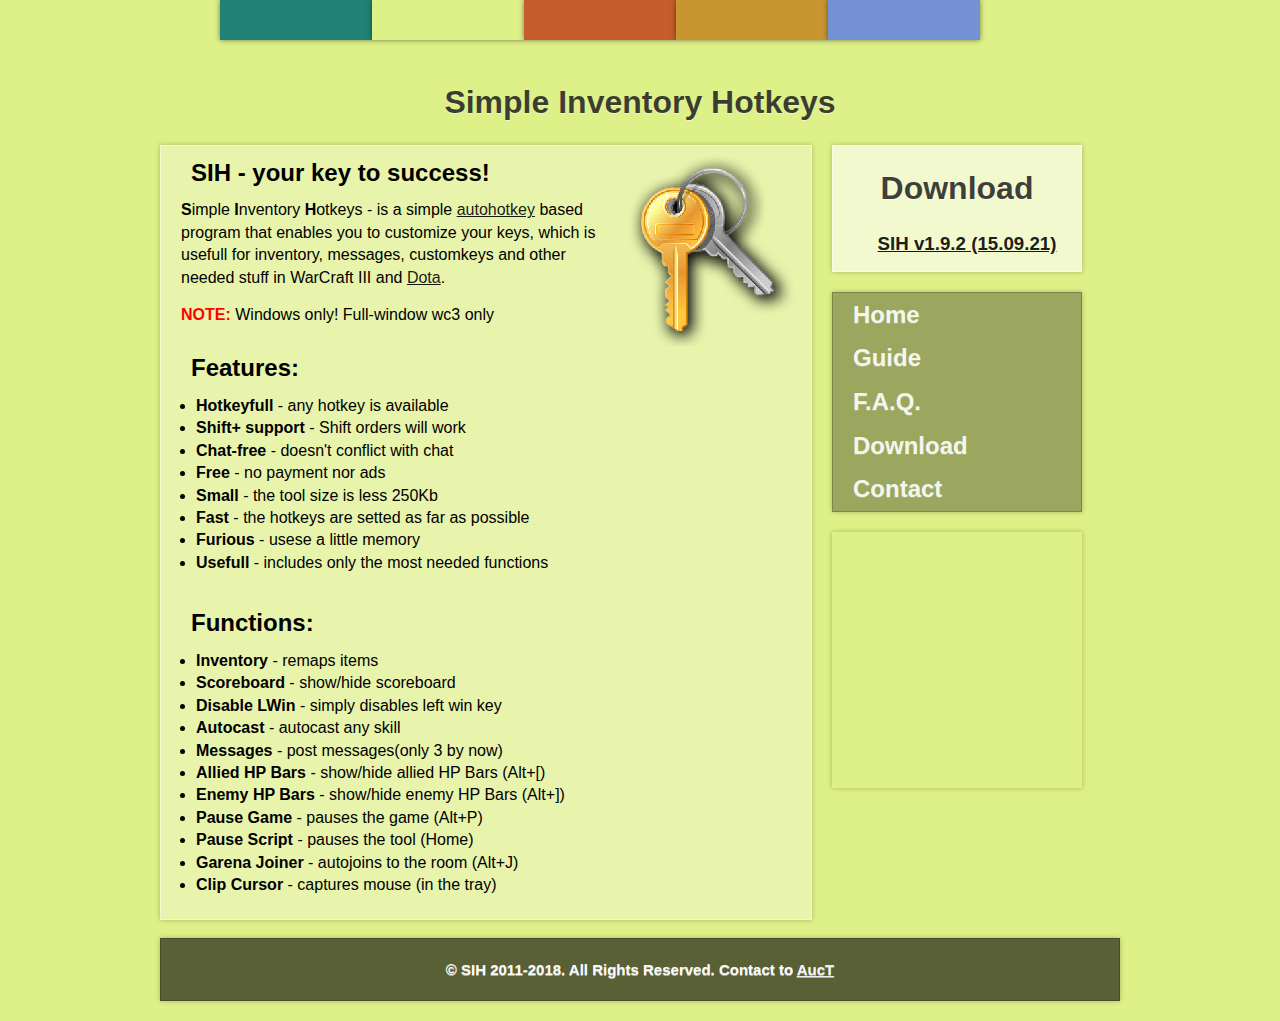
<file: index.html>
<!doctype html>
<title>Simple Inventory Hotkeys</title>
<link rel="stylesheet" href="style.css">
<link rel="icon" href="favicon.ico" type="image/x-icon">
<div id="wrapper">
<div class="colorchange">
<ul class="colorlist">
<li class="teal"><a href="#" onclick="event.preventDefault();document.body.style.backgroundColor = '#208274'" title="Teal">Teal</a></li>
<li class="keylime"><a href="#" onclick="event.preventDefault();document.body.style.backgroundColor = '#DEF088'" title="Key Lime">Key Lime</a></li>
<li class="orange"><a href="#" onclick="event.preventDefault();document.body.style.backgroundColor = '#C45D2B'" title="Burnt Orange">Burnt Orange</a></li>
<li class="coolblue"><a href="#" onclick="event.preventDefault();document.body.style.backgroundColor = '#C89531'" title="Cool Blue">Cool Blue</a></li>
<li class="gold"><a href="#" onclick="event.preventDefault();document.body.style.backgroundColor = '#7491D3'" title="Gold">Gold</a></li>
</ul>
</div>
<h1>Simple Inventory Hotkeys</h1>
<div id="main">
<div id="content" class="box light">
<img src="key.png" align="right">
<h2>SIH - your key to success!</h2>
<p> <strong>S</strong>imple <strong>I</strong>nventory <strong>H</strong>otkeys - is a simple <a href="http://www.autohotkey.com/" target="_blank">autohotkey</a> based program that enables you to customize your keys, which is usefull for inventory, messages, customkeys and other needed stuff in WarCraft III and <a href="http://www.playdota.com/" target="_blank">Dota</a>.</p>
<p><span class="note">NOTE:</span> Windows only! Full-window wc3 only</p>
<h2>Features:</h2>
<ul>
<li><strong>Hotkeyfull</strong> - any hotkey is available</li>
<li><strong>Shift+ support</strong> - Shift orders will work</li>
<li><strong>Chat-free</strong> - doesn't conflict with chat</li>
<li><strong>Free</strong> - no payment nor ads</li>
<li><strong>Small</strong> - the tool size is less 250Kb</li>
<li><strong>Fast</strong> - the hotkeys are setted as far as possible</li>
<li><strong>Furious</strong> - usese a little memory</li>
<li><strong>Usefull</strong> - includes only the most needed functions</li>
</ul>
<br />
<h2>Functions:</h2>
<ul>
<li><strong>Inventory</strong> - remaps items</li>
<li><strong>Scoreboard</strong> - show/hide scoreboard</li>
<li><strong>Disable LWin</strong> - simply disables left win key</li>
<li><strong>Autocast</strong> - autocast any skill</li>
<li><strong>Messages</strong> - post messages(only 3 by now)</li>
<li><strong>Allied HP Bars</strong> - show/hide allied HP Bars (Alt+[)</li>
<li><strong>Enemy HP Bars</strong> - show/hide enemy HP Bars (Alt+])</li>
<li><strong>Pause Game</strong> - pauses the game (Alt+P)</li>
<li><strong>Pause Script</strong> - pauses the tool (Home)</li>
<li><strong>Garena Joiner</strong> - autojoins to the room (Alt+J)</li>
<li><strong>Clip Cursor</strong> - captures mouse (in the tray)</li>
</ul>
<br />
</div>
<div id="sidebar">
<div class="box lighter download">
<h1>Download</h1>
<h3 align="center"><a href="https://github.com/AucT/Simple-Inventory-Hotkeys/releases/download/v1.9.2/SIH.v1.9.2.exe" title="Download SIH v1.9.2">SIH v1.9.2 (15.09.21)</a></h3>
</div>
<div class="box dark features">
<ul id="menu">
<li><a href="index.html">Home</a></li>
<li><a href="guide.html">Guide</a></li>
<li><a href="faq.html">F.A.Q.</a></li>
<li><a href="download.html">Download</a></li>
<li><a href="contact.html">Contact</a></li>
</ul>
</div>
<div class="box">
<script async src="//pagead2.googlesyndication.com/pagead/js/adsbygoogle.js"></script>

<ins class="adsbygoogle" style="display:inline-block;width:250px;height:250px" data-ad-client="ca-pub-7152219959074781" data-ad-slot="3517126355"></ins>
<script>
(adsbygoogle = window.adsbygoogle || []).push({});
</script>
</div>
</div>
<div class="clear">&nbsp;</div>
<div id="footer" class="box darker">
<p>&copy; SIH 2011-2018. All Rights Reserved. Contact to <a target="_blank" href="https://auct.eu/about/">AucT</a></p>
</div>
</div>
</div>
</file>
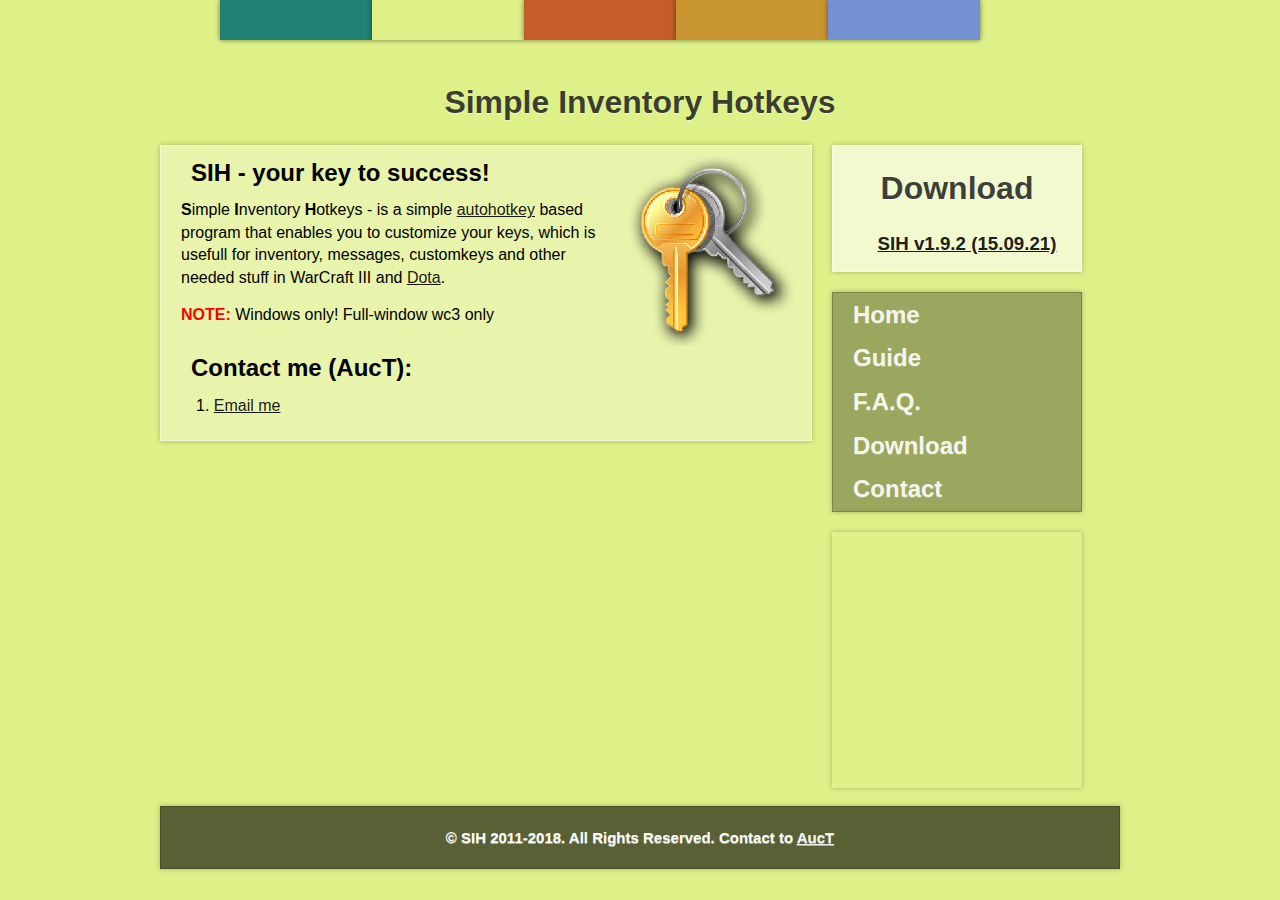
<file: contact.html>
<!doctype html>
<title>Simple Inventory Hotkeys| Contact</title>
<link rel="stylesheet" href="style.css">
<link rel="icon" href="favicon.ico" type="image/x-icon">
<div id="wrapper">
<div class="colorchange">
<ul class="colorlist">
<li class="teal"><a href="#" onclick="event.preventDefault();document.body.style.backgroundColor = '#208274'" title="Teal">Teal</a></li>
<li class="keylime"><a href="#" onclick="event.preventDefault();document.body.style.backgroundColor = '#DEF088'" title="Key Lime">Key Lime</a></li>
<li class="orange"><a href="#" onclick="event.preventDefault();document.body.style.backgroundColor = '#C45D2B'" title="Burnt Orange">Burnt Orange</a></li>
<li class="coolblue"><a href="#" onclick="event.preventDefault();document.body.style.backgroundColor = '#C89531'" title="Cool Blue">Cool Blue</a></li>
<li class="gold"><a href="#" onclick="event.preventDefault();document.body.style.backgroundColor = '#7491D3'" title="Gold">Gold</a></li>
</ul>
</div>
<h1>Simple Inventory Hotkeys</h1>
<div id="main">
<div id="content" class="box light">
<img src="key.png" align="right">
<h2>SIH - your key to success!</h2>
<p> <strong>S</strong>imple <strong>I</strong>nventory <strong>H</strong>otkeys - is a simple <a href="https://www.autohotkey.com/" target="_blank">autohotkey</a> based program that enables you to customize your keys, which is usefull for inventory, messages, customkeys and other needed stuff in WarCraft III and <a href="https://www.playdota.com/" target="_blank">Dota</a>.</p>
<p><span class="note">NOTE:</span> Windows only! Full-window wc3 only</p>
<h2>Contact me (AucT):</h2>
<ul style="list-style-type:none">
<li>1. <a href="mailto:AucT.eu@gmail.com">Email me</a>
</ul>
<br />
</div>
<div id="sidebar">
<div class="box lighter download">
<h1>Download</h1>
<h3 align="center"><a href="https://github.com/AucT/Simple-Inventory-Hotkeys/releases/download/v1.9.2/SIH.v1.9.2.exe" title="Download SIH v1.9.2">SIH v1.9.2 (15.09.21)</a></h3>
</div>
<div class="box dark features">
<ul id="menu">
<li><a href="index.html">Home</a></li>
<li><a href="guide.html">Guide</a></li>
<li><a href="faq.html">F.A.Q.</a></li>
<li><a href="download.html">Download</a></li>
<li><a href="contact.html">Contact</a></li>
</ul>
</div>
<div class="box">
<script async src="//pagead2.googlesyndication.com/pagead/js/adsbygoogle.js"></script>

<ins class="adsbygoogle" style="display:inline-block;width:250px;height:250px" data-ad-client="ca-pub-7152219959074781" data-ad-slot="3517126355"></ins>
<script>
(adsbygoogle = window.adsbygoogle || []).push({});
</script>
</div>
</div>
<div class="clear">&nbsp;</div>
<div id="footer" class="box darker">
<p>&copy; SIH 2011-2018. All Rights Reserved. Contact to <a target="_blank" href="https://auct.eu/about/">AucT</a></p>
</div>
</div>
</div>
</file>
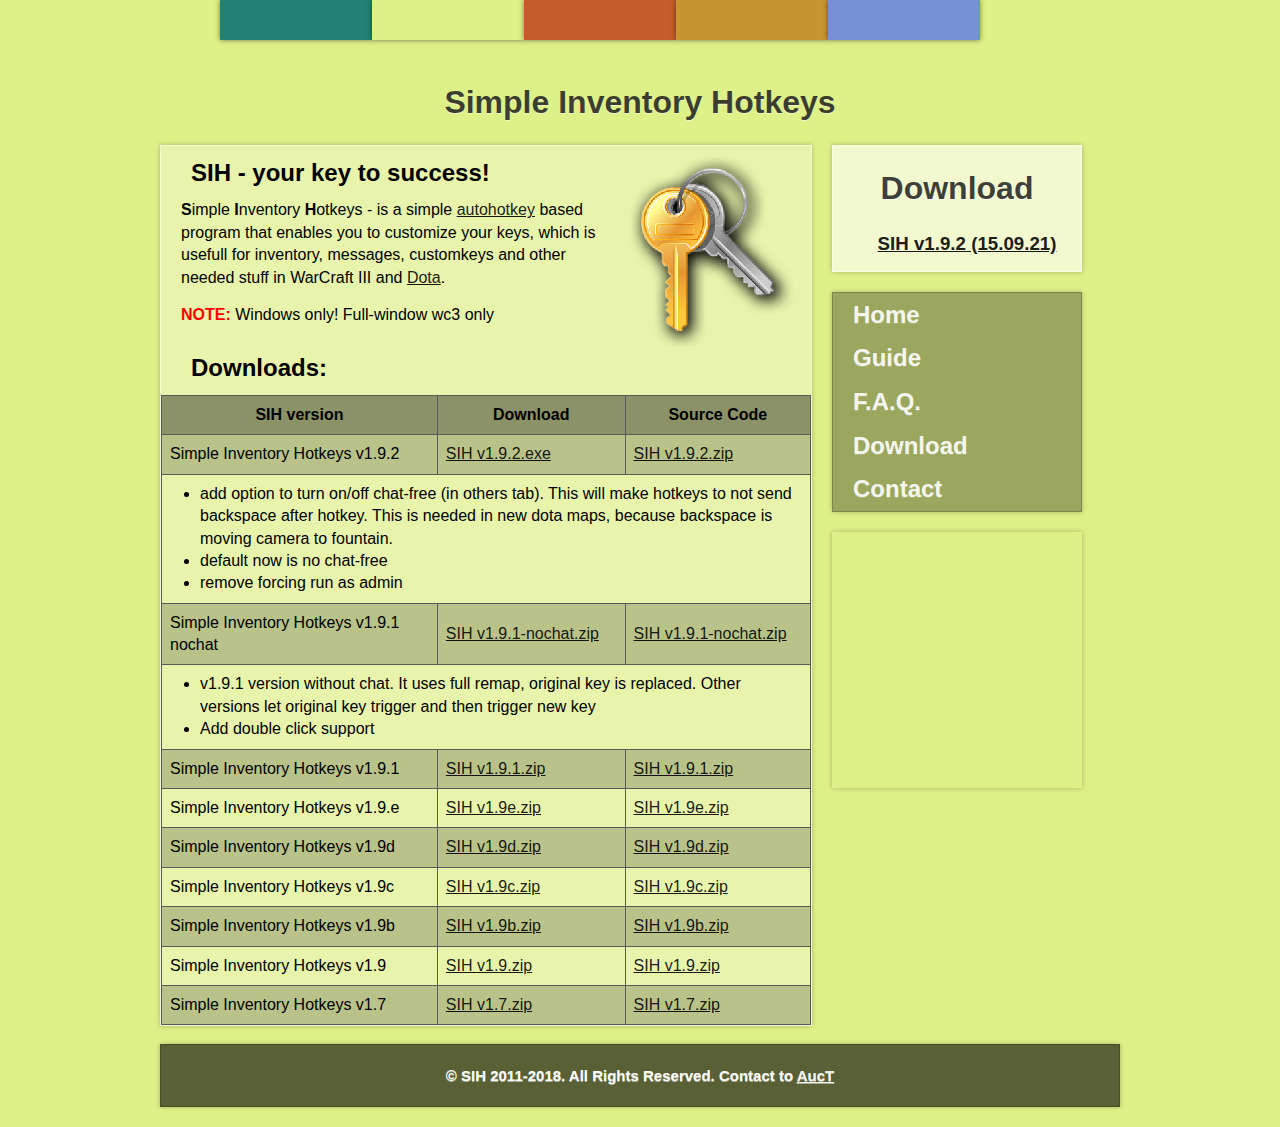
<file: download.html>
<!doctype html>
<title>Simple Inventory Hotkeys| Download Archive</title>
<link rel="stylesheet" href="style.css">
<link rel="icon" href="favicon.ico" type="image/x-icon">
<div id="wrapper">
<div class="colorchange">
<ul class="colorlist">
<li class="teal"><a href="#" onclick="event.preventDefault();document.body.style.backgroundColor = '#208274'" title="Teal">Teal</a></li>
<li class="keylime"><a href="#" onclick="event.preventDefault();document.body.style.backgroundColor = '#DEF088'" title="Key Lime">Key Lime</a></li>
<li class="orange"><a href="#" onclick="event.preventDefault();document.body.style.backgroundColor = '#C45D2B'" title="Burnt Orange">Burnt Orange</a></li>
<li class="coolblue"><a href="#" onclick="event.preventDefault();document.body.style.backgroundColor = '#C89531'" title="Cool Blue">Cool Blue</a></li>
<li class="gold"><a href="#" onclick="event.preventDefault();document.body.style.backgroundColor = '#7491D3'" title="Gold">Gold</a></li>
</ul>
</div>
<h1>Simple Inventory Hotkeys</h1>
<div id="main">
<div id="content" class="box light">
<img src="key.png" align="right">
<h2>SIH - your key to success!</h2>
<p> <strong>S</strong>imple <strong>I</strong>nventory <strong>H</strong>otkeys - is a simple <a href="http://www.autohotkey.com/" target="_blank">autohotkey</a> based program that enables you to customize your keys, which is usefull for inventory, messages, customkeys and other needed stuff in WarCraft III and <a href="http://www.playdota.com/" target="_blank">Dota</a>.</p>
<p><span class="note">NOTE:</span> Windows only! Full-window wc3 only</p>
<h2>Downloads:</h2>
<table>
<tr>
<th>SIH version</th>
<th>Download</th>
<th>Source Code</th>
</tr>
<tr>
<td>Simple Inventory Hotkeys v1.9.2</td>
<td><a href="https://github.com/AucT/Simple-Inventory-Hotkeys/releases/download/v1.9.2/SIH.v1.9.2.exe" title="Download SIH v1.9.2">SIH v1.9.2.exe</a></td>
<td><a href="https://github.com/AucT/Simple-Inventory-Hotkeys/archive/v1.9.2.zip" target="_blank">SIH v1.9.2.zip</a></td>
</tr>
<tr>
<td colspan="3">
<ul>
<li>add option to turn on/off chat-free (in others tab). This will make hotkeys to not send backspace after hotkey. This is needed in new dota maps, because backspace is moving camera to fountain.</li>
<li>default now is no chat-free</li>
<li>remove forcing run as admin</li>
</ul>
</td>
</tr>
<tr>
<td>Simple Inventory Hotkeys v1.9.1 nochat</td>
<td><a href="https://github.com/AucT/Simple-Inventory-Hotkeys/releases/download/v1.9.1-nochat/SIH.v1.9.1-nochat.zip" title="Download SIH v1.9.1-nochat">SIH v1.9.1-nochat.zip</a></td>
<td><a href="https://github.com/AucT/Simple-Inventory-Hotkeys/archive/v1.9.1-nochat.zip" target="_blank">SIH v1.9.1-nochat.zip</a></td>
</tr>
<tr>
<td colspan="3">
<ul>
<li>v1.9.1 version without chat. It uses full remap, original key is replaced. Other versions let original key trigger and then trigger new key</li>
<li>Add double click support</li>
</ul>
</td>
</tr>
<tr>
<td>Simple Inventory Hotkeys v1.9.1</td>
<td><a href="https://github.com/AucT/Simple-Inventory-Hotkeys/releases/download/v1.9.1/SIH.v1.9.1.zip" title="Download SIH v1.9.1">SIH v1.9.1.zip</a></td>
<td><a href="https://github.com/AucT/Simple-Inventory-Hotkeys/archive/v1.9.1.zip" target="_blank">SIH v1.9.1.zip</a></td>
</tr>
<tr>
<td>Simple Inventory Hotkeys v1.9.e</td>
<td><a href="https://github.com/AucT/Simple-Inventory-Hotkeys/releases/download/v1.9e/SIH.v1.9e.zip" title="Download SIH v1.9e">SIH v1.9e.zip</a></td>
<td><a href="https://github.com/AucT/Simple-Inventory-Hotkeys/archive/v1.9e.zip" target="_blank">SIH v1.9e.zip</a></td>
</tr>
<tr>
<td>Simple Inventory Hotkeys v1.9d</td>
<td><a href="https://github.com/AucT/Simple-Inventory-Hotkeys/releases/download/v1.9d/SIH.v1.9d.zip" title="Download SIH v1.9d">SIH v1.9d.zip</a></td>
<td><a href="https://github.com/AucT/Simple-Inventory-Hotkeys/archive/v1.9d.zip" target="_blank">SIH v1.9d.zip</a></td>
</tr>
<tr>
<td>Simple Inventory Hotkeys v1.9c</td>
<td><a href="https://github.com/AucT/Simple-Inventory-Hotkeys/releases/download/v1.9c/SIH.v1.9c.zip" title="Download SIH v1.9c">SIH v1.9c.zip</a></td>
<td><a href="https://github.com/AucT/Simple-Inventory-Hotkeys/archive/v1.9c.zip" target="_blank">SIH v1.9c.zip</a></td>
</tr>
<tr>
<td>Simple Inventory Hotkeys v1.9b</td>
<td><a href="https://github.com/AucT/Simple-Inventory-Hotkeys/releases/download/v1.9b/SIH.v1.9b.zip" title="Download SIH v1.9b">SIH v1.9b.zip</a></td>
<td><a href="https://github.com/AucT/Simple-Inventory-Hotkeys/archive/v1.9b.zip" target="_blank">SIH v1.9b.zip</a></td>
</tr>
<tr>
<td>Simple Inventory Hotkeys v1.9</td>
<td><a href="https://github.com/AucT/Simple-Inventory-Hotkeys/releases/download/v1.9/SIH.v1.9.zip" title="Download SIH v1.9">SIH v1.9.zip</a></td>
<td><a href="https://github.com/AucT/Simple-Inventory-Hotkeys/archive/v1.9.zip" target="_blank">SIH v1.9.zip</a></td>
</tr>
<tr>
<td>Simple Inventory Hotkeys v1.7</td>
<td><a href="https://github.com/AucT/Simple-Inventory-Hotkeys/releases/download/v1.7/SIH.v1.7.zip" title="Download SIH v1.7">SIH v1.7.zip</a></td>
<td><a href="https://github.com/AucT/Simple-Inventory-Hotkeys/archive/v1.7.zip" target="_blank">SIH v1.7.zip</a></td>
</tr>
</table>
</div>
<div id="sidebar">
<div class="box lighter download">
<h1>Download</h1>
<h3 align="center"><a href="https://github.com/AucT/Simple-Inventory-Hotkeys/releases/download/v1.9.2/SIH.v1.9.2.exe" title="Download SIH v1.9.2">SIH v1.9.2 (15.09.21)</a></h3>
</div>
<div class="box dark features">
 <ul id="menu">
<li><a href="index.html">Home</a></li>
<li><a href="guide.html">Guide</a></li>
<li><a href="faq.html">F.A.Q.</a></li>
<li><a href="download.html">Download</a></li>
<li><a href="contact.html">Contact</a></li>
</ul>
</div>
<div class="box">
<script async src="//pagead2.googlesyndication.com/pagead/js/adsbygoogle.js"></script>

<ins class="adsbygoogle" style="display:inline-block;width:250px;height:250px" data-ad-client="ca-pub-7152219959074781" data-ad-slot="3517126355"></ins>
<script>
(adsbygoogle = window.adsbygoogle || []).push({});
</script>
</div>
</div>
<div class="clear">&nbsp;</div>
<div id="footer" class="box darker">
<p>&copy; SIH 2011-2018. All Rights Reserved. Contact to <a target="_blank" href="https://auct.eu/about/">AucT</a></p>
</div>
</div>
</div>
</file>
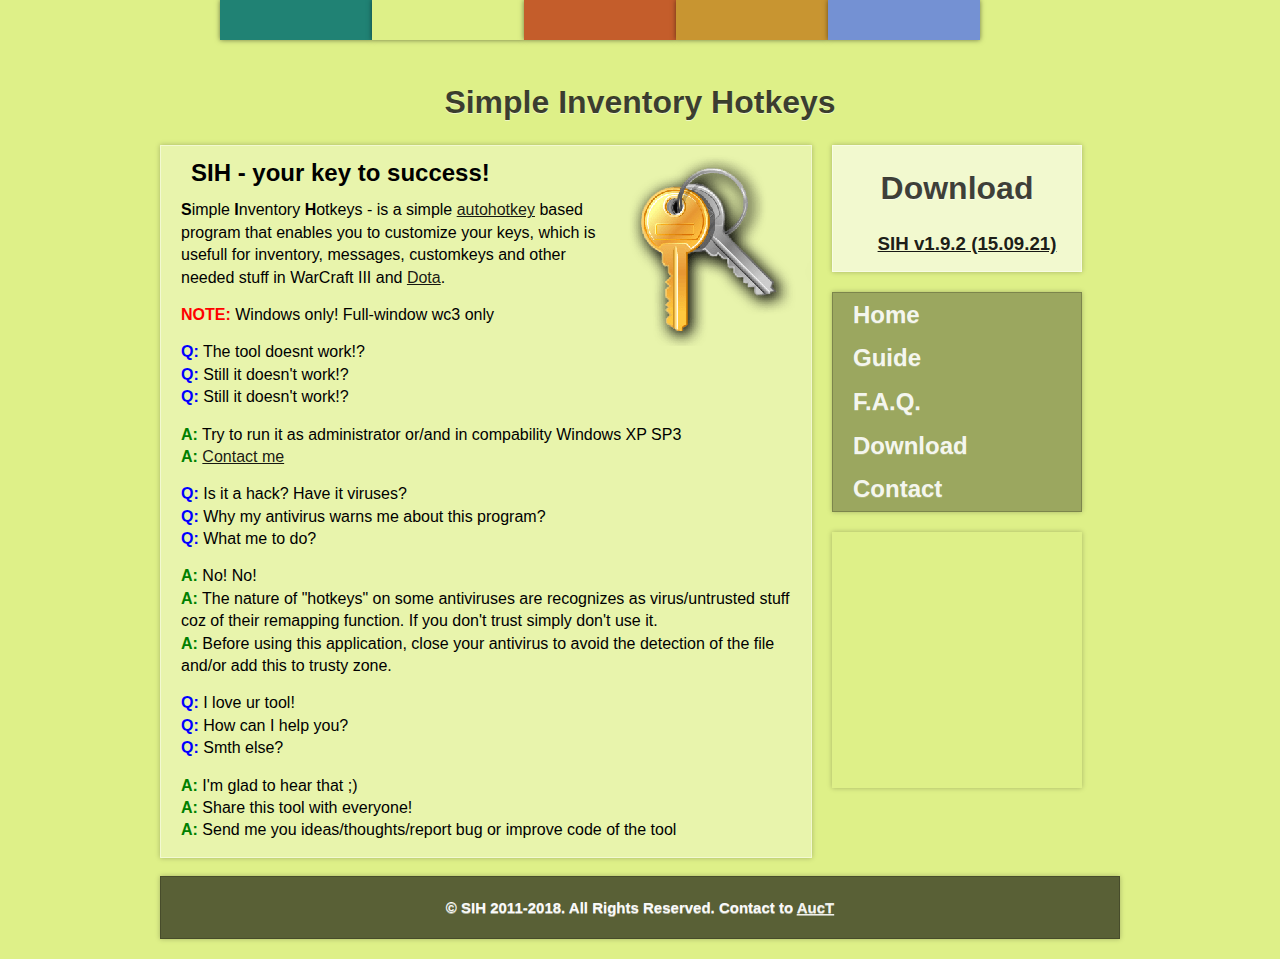
<file: faq.html>
<!doctype html>
<title>Simple Inventory Hotkeys| F.A.Q.</title>
<link rel="stylesheet" href="style.css">
<link rel="icon" href="favicon.ico" type="image/x-icon">
<div id="wrapper">
<div class="colorchange">
<ul class="colorlist">
<li class="teal"><a href="#" onclick="event.preventDefault();document.body.style.backgroundColor = '#208274'" title="Teal">Teal</a></li>
<li class="keylime"><a href="#" onclick="event.preventDefault();document.body.style.backgroundColor = '#DEF088'" title="Key Lime">Key Lime</a></li>
<li class="orange"><a href="#" onclick="event.preventDefault();document.body.style.backgroundColor = '#C45D2B'" title="Burnt Orange">Burnt Orange</a></li>
<li class="coolblue"><a href="#" onclick="event.preventDefault();document.body.style.backgroundColor = '#C89531'" title="Cool Blue">Cool Blue</a></li>
<li class="gold"><a href="#" onclick="event.preventDefault();document.body.style.backgroundColor = '#7491D3'" title="Gold">Gold</a></li>
</ul>
</div>
<h1>Simple Inventory Hotkeys</h1>
<div id="main">
<div id="content" class="box light">
<img src="key.png" align="right">
<h2>SIH - your key to success!</h2>
<p> <strong>S</strong>imple <strong>I</strong>nventory <strong>H</strong>otkeys - is a simple <a href="http://www.autohotkey.com/" target="_blank">autohotkey</a> based program that enables you to customize your keys, which is usefull for inventory, messages, customkeys and other needed stuff in WarCraft III and <a href="http://www.playdota.com/" target="_blank">Dota</a>.</p>
<p><span class="note">NOTE:</span> Windows only! Full-window wc3 only</p>
<p><span class="blue">Q:</span> The tool doesnt work!?<br />
<span class="blue">Q:</span> Still it doesn't work!?<br />
<span class="blue">Q:</span> Still it doesn't work!?</p>
<p><span class="green">A:</span> Try to run it as administrator or/and in compability Windows XP SP3<br />
<span class="green">A:</span> <a href="contact.html">Contact me</a></p>
<p><span class="blue">Q:</span> Is it a hack? Have it viruses?<br />
<span class="blue">Q:</span> Why my antivirus warns me about this program?<br />
<span class="blue">Q:</span> What me to do?</p>
<p><span class="green">A:</span> No! No!<br />
<span class="green">A:</span> The nature of "hotkeys" on some antiviruses are recognizes as virus/untrusted stuff coz of their remapping function. If you don't trust simply don't use it.<br />
<span class="green">A:</span> Before using this application, close your antivirus to avoid the detection of the file and/or add this to trusty zone.</p>
<p><span class="blue">Q:</span> I love ur tool!<br />
<span class="blue">Q:</span> How can I help you?<br />
<span class="blue">Q:</span> Smth else?</p>
<p><span class="green">A:</span> I'm glad to hear that ;)<br />
<span class="green">A:</span> Share this tool with everyone!<br />
<span class="green">A:</span> Send me you ideas/thoughts/report bug or improve code of the tool</p>
</div>
<div id="sidebar">
<div class="box lighter download">
<h1>Download</h1>
<h3 align="center"><a href="https://github.com/AucT/Simple-Inventory-Hotkeys/releases/download/v1.9.2/SIH.v1.9.2.exe" title="Download SIH v1.9.2">SIH v1.9.2 (15.09.21)</a></h3>
</div>
<div class="box dark features">
<ul id="menu">
<li><a href="index.html">Home</a></li>
<li><a href="guide.html">Guide</a></li>
<li><a href="faq.html">F.A.Q.</a></li>
<li><a href="download.html">Download</a></li>
<li><a href="contact.html">Contact</a></li>
</ul>
</div>
<div class="box">
<script async src="//pagead2.googlesyndication.com/pagead/js/adsbygoogle.js"></script>

<ins class="adsbygoogle" style="display:inline-block;width:250px;height:250px" data-ad-client="ca-pub-7152219959074781" data-ad-slot="3517126355"></ins>
<script>
(adsbygoogle = window.adsbygoogle || []).push({});
</script>
</div>
</div>
<div class="clear">&nbsp;</div>
<div id="footer" class="box darker">
<p>&copy; SIH 2011-2018. All Rights Reserved. Contact to <a target="_blank" href="https://auct.eu/about/">AucT</a></p>
</div>
</div>
</div>
</file>
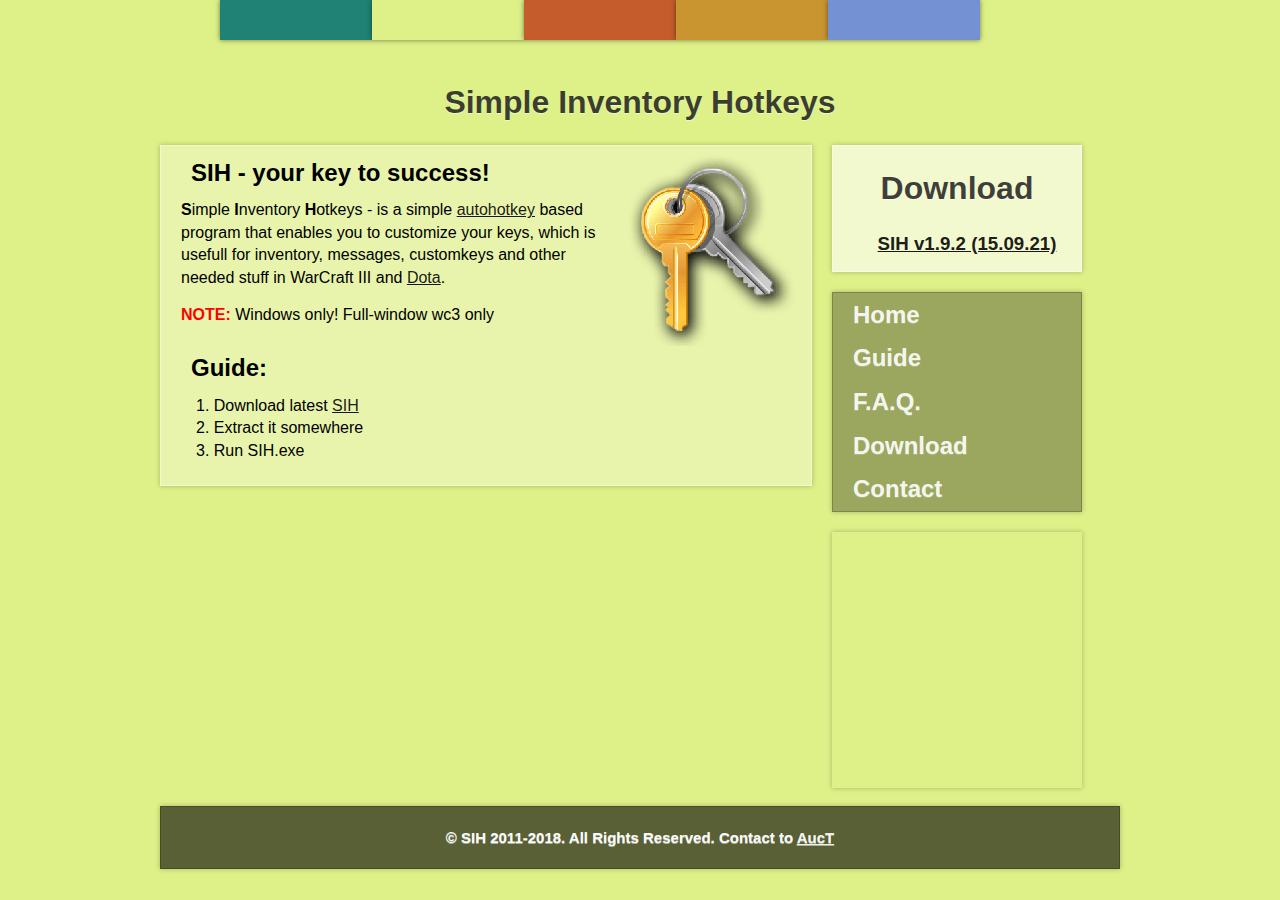
<file: guide.html>
<!doctype html>
<title>Simple Inventory Hotkeys| Guide</title>
<link rel="stylesheet" href="style.css">
<link rel="icon" href="favicon.ico" type="image/x-icon">
<div id="wrapper">
<div class="colorchange">
<ul class="colorlist">
<li class="teal"><a href="#" onclick="event.preventDefault();document.body.style.backgroundColor = '#208274'" title="Teal">Teal</a></li>
<li class="keylime"><a href="#" onclick="event.preventDefault();document.body.style.backgroundColor = '#DEF088'" title="Key Lime">Key Lime</a></li>
<li class="orange"><a href="#" onclick="event.preventDefault();document.body.style.backgroundColor = '#C45D2B'" title="Burnt Orange">Burnt Orange</a></li>
<li class="coolblue"><a href="#" onclick="event.preventDefault();document.body.style.backgroundColor = '#C89531'" title="Cool Blue">Cool Blue</a></li>
<li class="gold"><a href="#" onclick="event.preventDefault();document.body.style.backgroundColor = '#7491D3'" title="Gold">Gold</a></li>
</ul>
</div>
<h1>Simple Inventory Hotkeys</h1>
<div id="main">
<div id="content" class="box light">
<img src="key.png" align="right">
<h2>SIH - your key to success!</h2>
<p> <strong>S</strong>imple <strong>I</strong>nventory <strong>H</strong>otkeys - is a simple <a href="http://www.autohotkey.com/" target="_blank">autohotkey</a> based program that enables you to customize your keys, which is usefull for inventory, messages, customkeys and other needed stuff in WarCraft III and <a href="http://www.playdota.com/" target="_blank">Dota</a>.</p>
<p><span class="note">NOTE:</span> Windows only! Full-window wc3 only</p>
<h2>Guide:</h2>
<ul style="list-style-type:none">
<li>1. Download latest <a href="download.html">SIH</a></a></li>
<li>2. Extract it somewhere</li>
<li>3. Run SIH.exe</li>
</ul>
<br />
</div>
<div id="sidebar">
<div class="box lighter download">
<h1>Download</h1>
<h3 align="center"><a href="https://github.com/AucT/Simple-Inventory-Hotkeys/releases/download/v1.9.2/SIH.v1.9.2.exe" title="Download SIH v1.9.2">SIH v1.9.2 (15.09.21)</a></h3>
</div>
<div class="box dark features">
<ul id="menu">
<li><a href="index.html">Home</a></li>
<li><a href="guide.html">Guide</a></li>
<li><a href="faq.html">F.A.Q.</a></li>
<li><a href="download.html">Download</a></li>
<li><a href="contact.html">Contact</a></li>
</ul>
</div>
<div class="box">
<script async src="//pagead2.googlesyndication.com/pagead/js/adsbygoogle.js"></script>

<ins class="adsbygoogle" style="display:inline-block;width:250px;height:250px" data-ad-client="ca-pub-7152219959074781" data-ad-slot="3517126355"></ins>
<script>
(adsbygoogle = window.adsbygoogle || []).push({});
</script>
</div>
</div>
<div class="clear">&nbsp;</div>
<div id="footer" class="box darker">
<p>&copy; SIH 2011-2018. All Rights Reserved. Contact to <a target="_blank" href="https://auct.eu/about/">AucT</a></p>
</div>
</div>
</div>
</file>
<file: style.css>
*{margin:0;outline:0;padding:0;border:0}body{background:#DEF088;font:100%/1.4 Verdana,Arial,Helvetica,sans-serif}#wrapper{margin:0 auto 20px;width:960px}h1,h2,h3{font-family:Arial,'Helvetica Neue',Helvetica,sans-serif}#content>ul{padding:0 0 0 35px;font-weight:400}h1{margin:20px 0}h2{padding:10px 0 10px 30px}h3{padding-left:20px}p{padding:20px}#wrapper>p,h1{text-shadow:0 1px 0 rgba(255,255,255,.5);color:rgba(0,0,0,.75);text-align:center}#wrapper>p a{color:rgba(255,255,255,.9)}.note{color:red;font-weight:700}.green{color:green;font-weight:700}.white{color:#fff;font-weight:700}.blue{color:#00f;font-weight:700}.funct{padding:50px 0 0 20px}#main{clear:both;width:960px}#content{float:left;width:650px;overflow:hidden;height:100%}#content p{padding:0 20px 15px}#sidebar{float:left;width:250px;height:100%;margin-left:20px}.download{margin-bottom:20px;height:125px}.features{margin-bottom:20px;height:100%}#sidebar p{line-height:1.6em}#footer{width:auto;clear:both;text-align:center;margin-top:10px}#footer>p{font-size:15px;font-weight:700}.clear{clear:both;display:block;height:8px}.box{-webkit-box-shadow:0 0 5px rgba(0,0,0,.25);-moz-box-shadow:0 0 5px rgba(0,0,0,.25)}.box ul{font-size:16px;padding:0 0 0 30px}.light{background:rgba(255,255,255,.3);border:1px solid rgba(255,255,255,.45)}.lighter{background:rgba(255,255,255,.6);border:1px solid rgba(255,255,255,.45)}.light a,.lighter a{color:rgba(0,0,0,.9)}.dark{background:rgba(0,0,0,.3);border:1px solid rgba(0,0,0,.2)}.darker{background:rgba(0,0,0,.6);border:1px solid rgba(0,0,0,.2)}.dark p{color:#FAFAFA;text-shadow:0 1px 0 rgba(255,255,255,.2)}.darker p{color:#FAFAFA;text-shadow:0 1px 0 rgba(255,255,255,.5)}.dark a,.darker a{color:rgba(255,255,255,.9)}.colorchange{width:960px;margin:0 auto;text-align:center}ul.colorlist{list-style:none;padding:0 20px 20px 60px;overflow:hidden}.colorlist li{float:left;display:inline;width:152px;height:40px;overflow:hidden;text-indent:-9999px;-webkit-box-shadow:0 0 5px rgba(0,0,0,.5);-moz-box-shadow:0 0 5px rgba(0,0,0,.5)}.colorlist li a{display:block;height:100%}.teal{background:#208274}.keylime{background:#DEF088}.orange{background:#C45D2B}.coolblue{background:#C89531}.gold{background:#7491D3}#menu{color:#fff;list-style:none;margin:0;padding:0}#menu a{text-decoration:none;font-size:24px;display:block;padding:5px 12px 5px 20px;text-shadow:0 1px 0 rgba(255,255,255,.2);font-weight:700}#menu a:hover{background:rgba(0,0,0,.6);text-shadow:0 1px 0 rgba(255,255,255,.6)}html{overflow-y:scroll}table{border-collapse:collapse;width:100%}tr:nth-child(even){background:rgba(0,0,0,.2)}td,th{padding:.5em;border:1px solid #5a5a5a}th{background:rgba(0,0,0,.4)}#share{padding:1em 0;text-align:center}.share{display:inline-block;background-image:url(share.png);width:32px;height:32px;text-indent:-9999px}.share-vk{background-position:-96px 0}.share-tw{background-position:-32px 0}.share-gp{background-position:-64px 0}.share-dn{background-position:0 -32px;width:80px}
</file>
